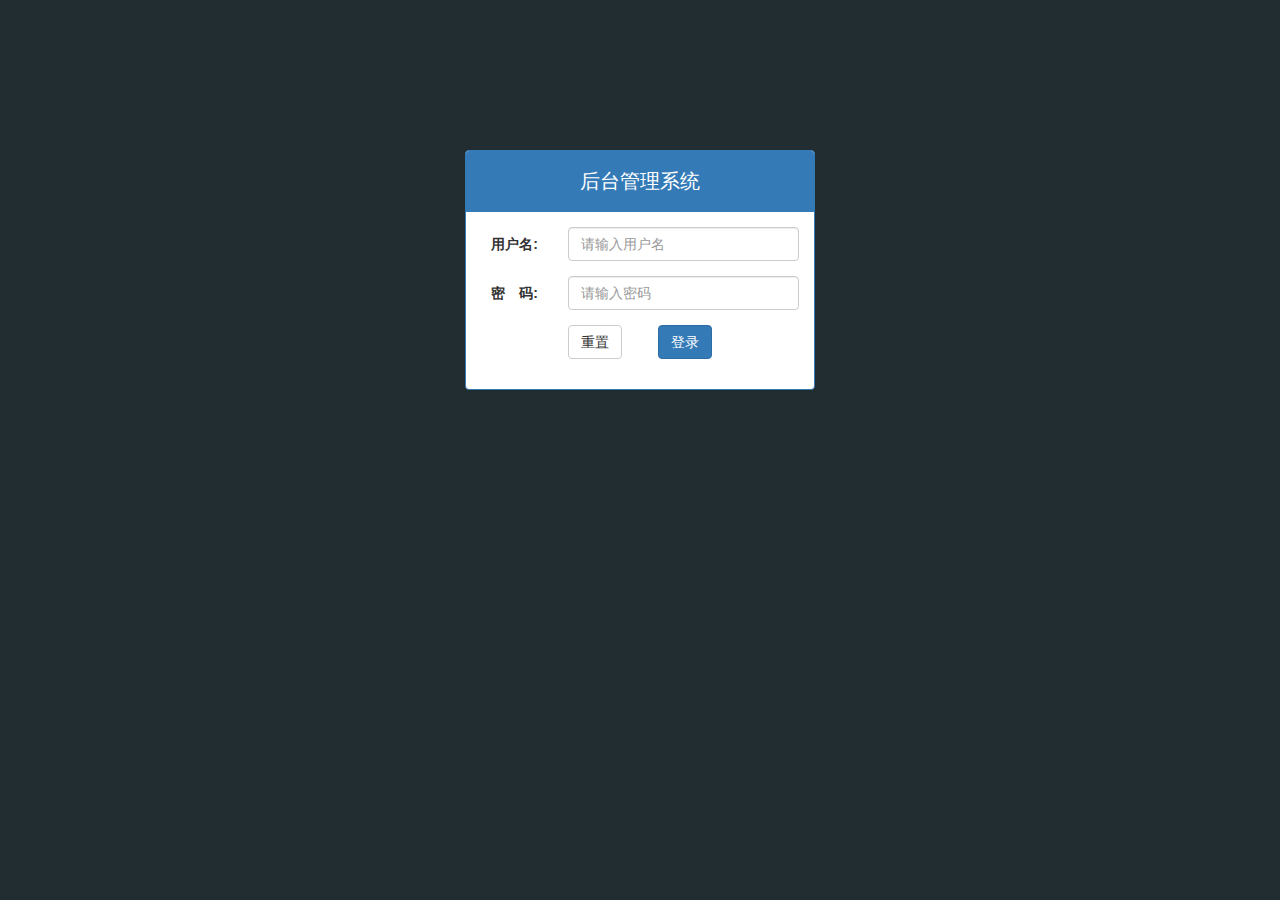
<file: login.html>
<!DOCTYPE html>
<html lang="en">
  <head>
    <meta charset="UTF-8" />
    <meta name="viewport" content="width=device-width, initial-scale=1.0" />
    <meta http-equiv="X-UA-Compatible" content="ie=edge" />
    <link rel="stylesheet" href="./lib/bootstrap/css/bootstrap.css">
    <link rel="stylesheet" href="./lib/bootstrap-validator/css/bootstrapValidator.min.css">
    <link rel="stylesheet" href="./lib/nprogress/nprogress.css">
    <link rel="stylesheet" href="./css/login.css">
    <title>乐淘电商</title>
  </head>
  <body class="body_bg">
      <!-- 
    xx-default  白色
    xx-danger   红色
    xx-success  绿色
    xx-primary  深蓝色
  -->
    <div class="container">
        <div class="col-lg-4 col-lg-offset-4 mt-150">
            <div class="panel panel-primary">
                <!-- Default panel contents -->
                <div class="panel-heading">
                    <h3 class="panel-title">后台管理系统</h3>
                </div>
                <div class="panel-body">
                        <form class="form-horizontal" id="form">
                            <div class="form-group">
                              <label for="username" class="col-sm-3 control-label">用户名:</label>
                              <div class="col-sm-9">
                                <input type="text" class="form-control" name="username" id="username" placeholder="请输入用户名">
                              </div>
                            </div>
                            <div class="form-group">
                              <label for="password" class="col-sm-3 control-label">密　码:</label>
                              <div class="col-sm-9">
                                <input type="password" class="form-control" name="password" id="password" placeholder="请输入密码">
                              </div>
                            </div>
                            <div class="form-group">
                              <div class="col-sm-offset-3 col-sm-6">
                                <button type="reset" class="btn btn-default pull-left">重置</button>
                                <button type="submit" class="btn btn-primary pull-right">登录</button>
                              </div>
                            </div>
                        </form>
                </div>
            </div>
        </div>
    </div>

    <script src="./lib/jquery/jquery.js"></script>
    <script src="./lib/bootstrap/js/bootstrap.js"></script>
    <script src="./lib/bootstrap-validator/js/bootstrapValidator.min.js"></script>
    <script src="./lib/nprogress/nprogress.js"></script>
    <script src="./js/common.js"></script>

    <script src="./js/login.js"></script>
  </body>
</html>
</file>
<file: lib/nprogress/nprogress.css>
/* Make clicks pass-through */
#nprogress {
  pointer-events: none;
}

#nprogress .bar {
  background: greenyellow;

  position: fixed;
  z-index: 10000;
  top: 0;
  left: 0;

  width: 100%;
  height: 2px;
}

/* Fancy blur effect */
#nprogress .peg {
  display: block;
  position: absolute;
  right: 0px;
  width: 100px;
  height: 100%;
  box-shadow: 0 0 10px #29d, 0 0 5px #29d;
  opacity: 1.0;

  -webkit-transform: rotate(3deg) translate(0px, -4px);
      -ms-transform: rotate(3deg) translate(0px, -4px);
          transform: rotate(3deg) translate(0px, -4px);
}

/* Remove these to get rid of the spinner */
#nprogress .spinner {
  display: block;
  position: fixed;
  z-index: 1031;
  top: 15px;
  right: 15px;
}

#nprogress .spinner-icon {
  width: 18px;
  height: 18px;
  box-sizing: border-box;

  border: solid 2px transparent;
  border-top-color: #29d;
  border-left-color: #29d;
  border-radius: 50%;

  -webkit-animation: nprogress-spinner 400ms linear infinite;
          animation: nprogress-spinner 400ms linear infinite;
}

.nprogress-custom-parent {
  overflow: hidden;
  position: relative;
}

.nprogress-custom-parent #nprogress .spinner,
.nprogress-custom-parent #nprogress .bar {
  position: absolute;
}

@-webkit-keyframes nprogress-spinner {
  0%   { -webkit-transform: rotate(0deg); }
  100% { -webkit-transform: rotate(360deg); }
}
@keyframes nprogress-spinner {
  0%   { transform: rotate(0deg); }
  100% { transform: rotate(360deg); }
}
</file>
<file: css/login.css>
a {
    color: #333;
}

a:link,
a:visited,
a:hover,
a:active {
    text-decoration: none;
}

ul {
    list-style: none;
    padding: 0;
    margin: 0; 
}

.red {
    color: #A94442;
}


.body_bg {
    background-color: #222d32;
}
.mt-150 {
    margin-top: 150px;

}
.mt_20 {
    margin-top: 20px;
}

.panel-title {
    height: 40px;
    line-height: 40px;
    text-align: center;
    font-size: 20px;
}

.lt_aside {
    position: fixed;
    left: 0;
    top: 0;
    height: 100%;
    width: 180px;
    background-color: #222D32;
    z-index: 999;
    transition: all 1s;
}
.lt_aside.hidemenu {
    left: -180px;
  }

.lt_aside .brand {
    width: 100%;
    height: 50px;
    line-height: 50px;
    text-align: center;
    background-color: #367FA9;
    font-size: 24px;
}
.lt_aside .brand a {
    color: #fff;
}

.lt_aside .user {
    height: 180px;
    padding-top: 30px;
}
.lt_aside .user img {
    width: 80px;
    height: 80px;
    display: block;
    margin: 0 auto;
    border-radius: 50%;
}
.lt_aside .user p {
    text-align: center;
    font-size: 18px;
    height: 40px;
    line-height: 40px;
    color: #fff;
}

.lt_aside .nav a {
    display: block;
    height: 40px;
    line-height: 40px;
    color: #fff;
    padding-left: 40px;
    border-left: 3px solid transparent;
}
.lt_aside .nav a.current {
    background-color: #1D1F21;
    border-left: 3px solid #069;
}

.lt_aside .nav a i {
    margin-right: 5px;
}
.lt_aside .nav .child a {
    padding-left: 60px;
}
.lt_aside .nav .child {
    display: none;
}

.lt_main {
    height: 2000px;
    padding-left: 180px;
    padding-top: 50px;
    transition: all 1s;
}
.lt_main.hidemenu {
    padding-left: 0px;
}

.lt_topbar {
    position: fixed;
    left: 0;
    top: 0;
    width: 100%;
    height: 50px;
    background-color: #3c8dbc;
    padding-left: 180px;
    transition: all 1s;
}
.lt_topbar.hidemenu {
    padding-left: 0px;
}

.lt_topbar a {
    width: 50px;
    height: 50px;
    line-height: 50px;
    text-align: center;
    color: #fff;
    font-size: 20px;
}

.lt_main .breadcrumb a {
    color: #337AB7;
}

.lt_main .echarts_left,
.lt_main .echarts_right {
    width: 48%;
    height: 400px;
}

.table.table-bordered th,
.table.table-bordered td {
    text-align: center;
    vertical-align: middle;
}
</file>
<file: lib/bootstrap-validator/css/bootstrapValidator.min.css>
/*!
 * BootstrapValidator (http://bootstrapvalidator.com)
 * The best jQuery plugin to validate form fields. Designed to use with Bootstrap 3
 *
 * @version     v0.5.1, built on 2014-08-22 4:55:09 PM
 * @author      https://twitter.com/nghuuphuoc
 * @copyright   (c) 2013 - 2014 Nguyen Huu Phuoc
 * @license     MIT
 */

.bv-form .help-block{margin-bottom:0}.bv-form .tooltip-inner{text-align:left}.nav-tabs li.bv-tab-success>a{color:#3c763d}.nav-tabs li.bv-tab-error>a{color:#a94442}
</file>
